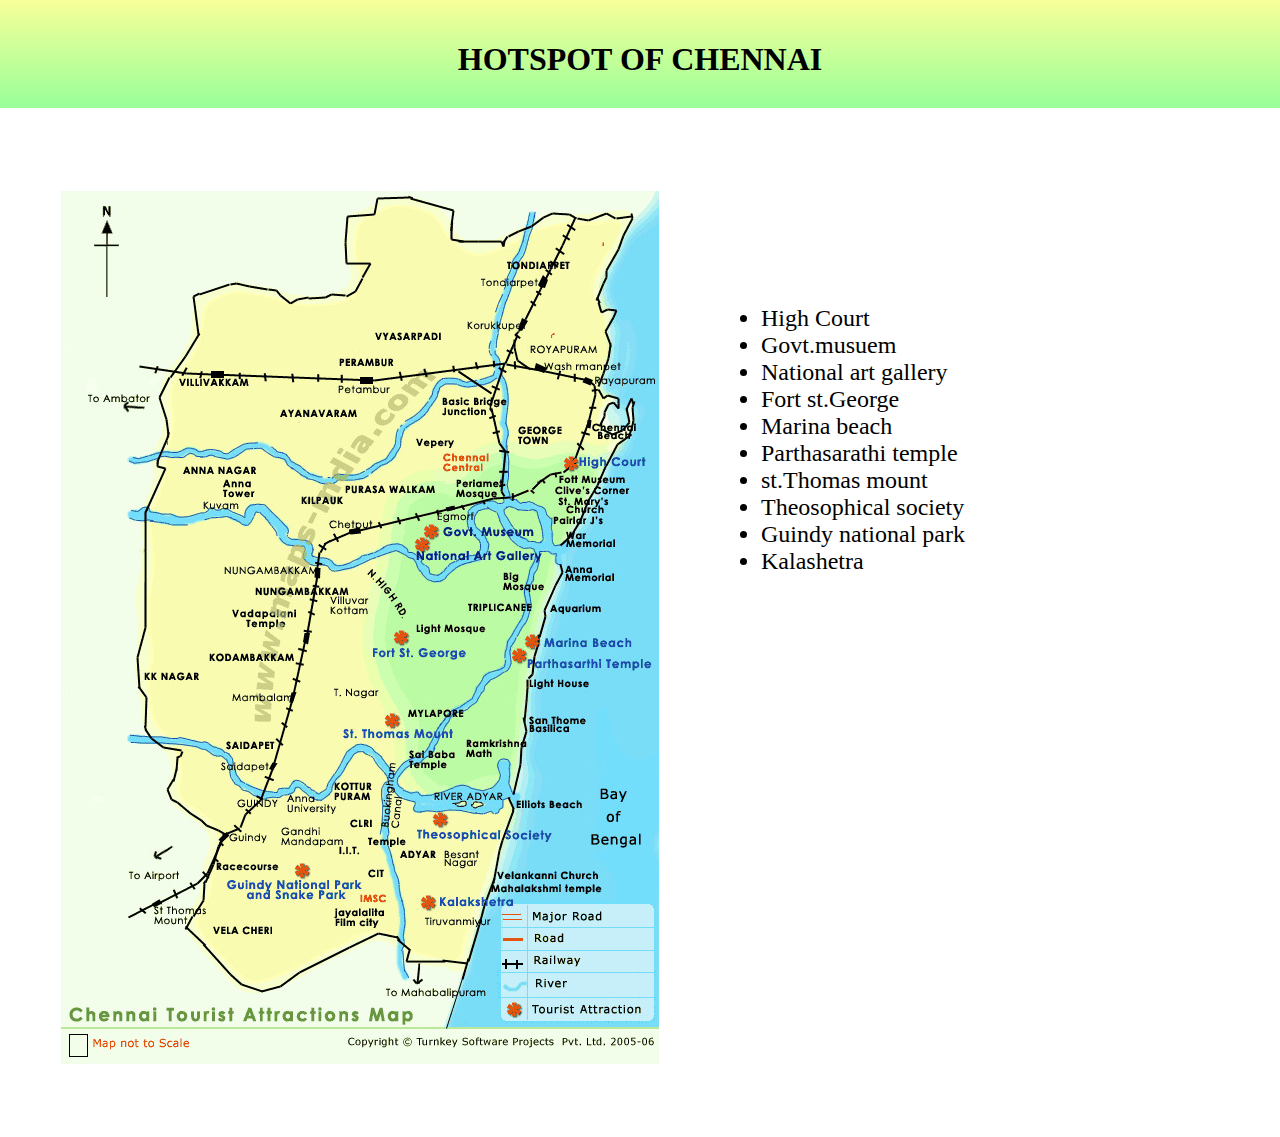
<file: index.html>
<!DOCTYPE html>
<html>
<head>
<title>🚄Chennai Map</title>
<link rel="stylesheet" href="map.css">
</head>

<body>
    <h1 class="map">HOTSPOT OF CHENNAI</h1>
    

<table cellspacing="60">
    <tr>
        <td>
<img src=man1.jpg width="598" height="873" alt=Planets usemap="#chennai" >
<map name="chennai">
    <area shape="rect" coords="500,265,585,275" href="c.html" alt="court">
    <area shape="rect" coords="378,340,470,348" href="go.html" alt="govt museum">
    <area shape="rect" coords="355,355,480,370" href="nat.html" alt="National art gallery">
    <area shape="rect" coords="488,448,572,458" href="mar.html" alt="marina">
    <area shape="rect" coords="469,470,590,480" href="thomas.html" alt="temple">
    <area shape="rect" coords="312,460,410,470" href="f.html" alt="Fort">
    <area shape="rect" coords="358,639,490,649" href="theo.html" alt="theo">
    <area shape="rect" coords="168,690,300,710" href="gu.html" alt="guindy">
    <area shape="rect" coords="380,708,455,718" href="kal.html" alt="kal">
    <area shape="rect" coords="280,540,392,550" href="t.html" alt="thomas.mount">
  
</map>
</td>
<td><ul class="side">
    <li>High Court</li>
    <li>Govt.musuem</li>
    <li>National art gallery</li>
    <li>Fort st.George</li>
    <li>Marina beach</li>
    <li>Parthasarathi temple</li>
    <li>st.Thomas mount</li>
    <li>Theosophical society</li>
    <li>Guindy national park</li>
    <li>Kalashetra</li>
</ul></td>

    </tr>

</table>



</body>
</html>
</file>
<file: map.css>
body{
    margin: 0;
    padding: 0;
    margin-top: -30px;
    
}
   

.map
{
    padding: 50px 30px 30px 30px;
    text-align: center;
    background: linear-gradient(to bottom,#FFFF99 0%, #99FF99 100%);
    font-family: Cambria, Cochin, Georgia, Times, 'Times New Roman', serif;
}
.side
{
    font-size: x-large;
    font-family: Cambria, Cochin, Georgia, Times, 'Times New Roman', serif;
   
}

.side
{
    padding-bottom: 10cm;
}
</file>
